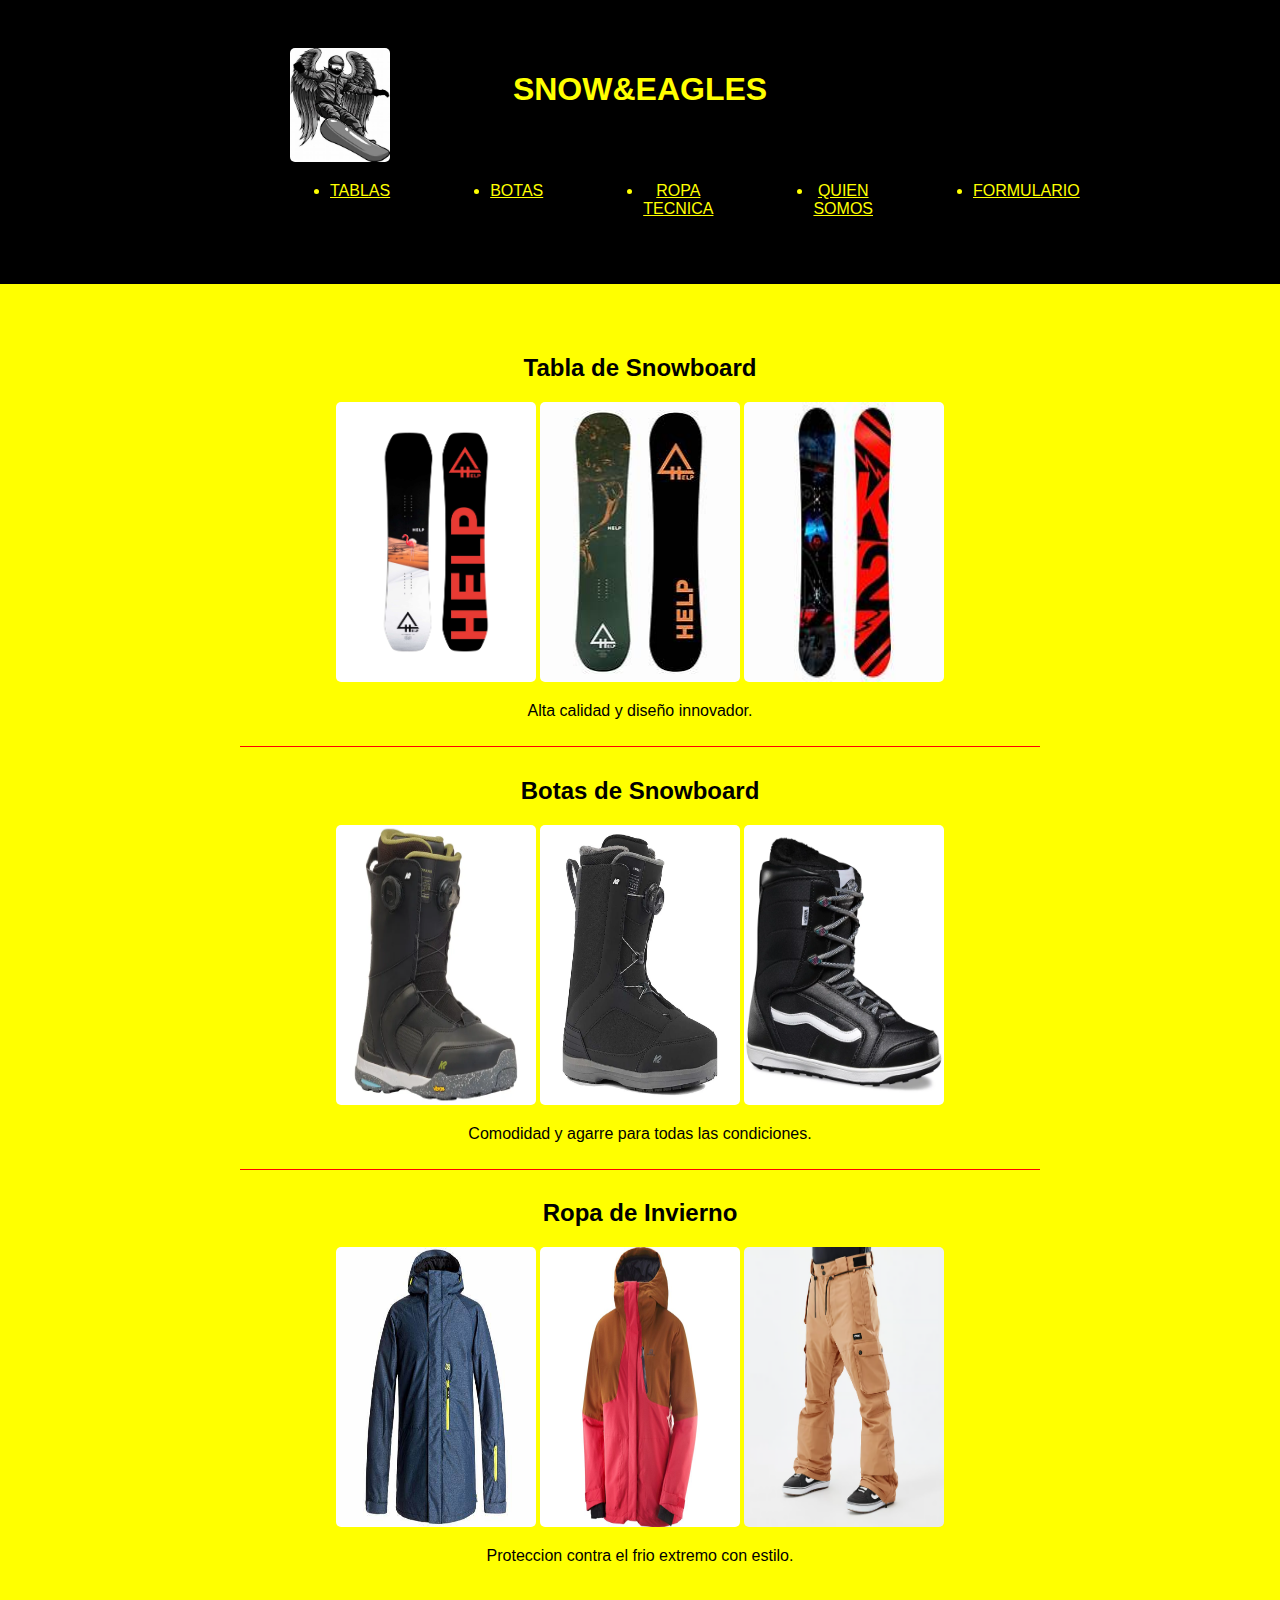
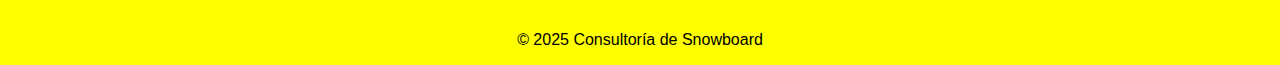
<file: index.html>
<!DOCTYPE html>
<html lang="es">
<head>
    <meta charset="UTF-8">
    <meta name="viewport" content="width=device-width, initial-scale=1.0">
    <title>Tienda de Snowboard</title>
    <link rel="stylesheet" href="css.snowboard.css">
    <link rel="stylesheet" href="css.snowboard.css">
</head>
<body>
    <header>
        <h1>SNOW&EAGLES</h1>
        <br>
        <nav id="menu">
            <img src="LOGO SNOW.jpg" alt="logo">
            <ul id="botonera">
                <li><a href="tablas.html">TABLAS</a></li>
                <li><a href="botas.html">BOTAS</a></li>
                <li><a href="ropa tecnica.html">ROPA TECNICA</a></li>
                <li><a href="quien somos.html">QUIEN SOMOS</a></li>
                <li><a href="formulario.html">FORMULARIO</a></li>
            </ul>
        </nav>
    </header>
    <div class="contenedor">
        <div class="producto">
            <h2>Tabla de Snowboard</h2>
            <img src="tabla 2.jpg" alt="help">
            <img src="tabla3.jpg" alt="help">
            <img src="tabla4.jpg" alt="K2">
            <p>Alta calidad y diseño innovador.</p>
        </div>
        <div class="producto">
            <h2>Botas de Snowboard</h2>
            <img src="BATA DE SNOW.webp" alt="K2">
            <img src="BOTAS SNOW 2.webp" alt="K2">
            <img src="BOTA SNOW 4.webp" alt="">
            <p>Comodidad y agarre para todas las condiciones.</p>
        </div>
        <div class="producto">
            <h2>Ropa de Invierno</h2>
            <img src="CHAQUETA3.jpg" alt="DC">
            <img src="CHAQUETA SNOW 2.jpg" alt="salomon">
            <img src="PANTALON SNOW.avif" alt="dope">
            <p>Proteccion contra el frio extremo con estilo.</p>
        </div>
    </div>
    <footer>
        <p>&copy; 2025 Consultoría de Snowboard</p>
    </footer>
</body>
</html>
</file>
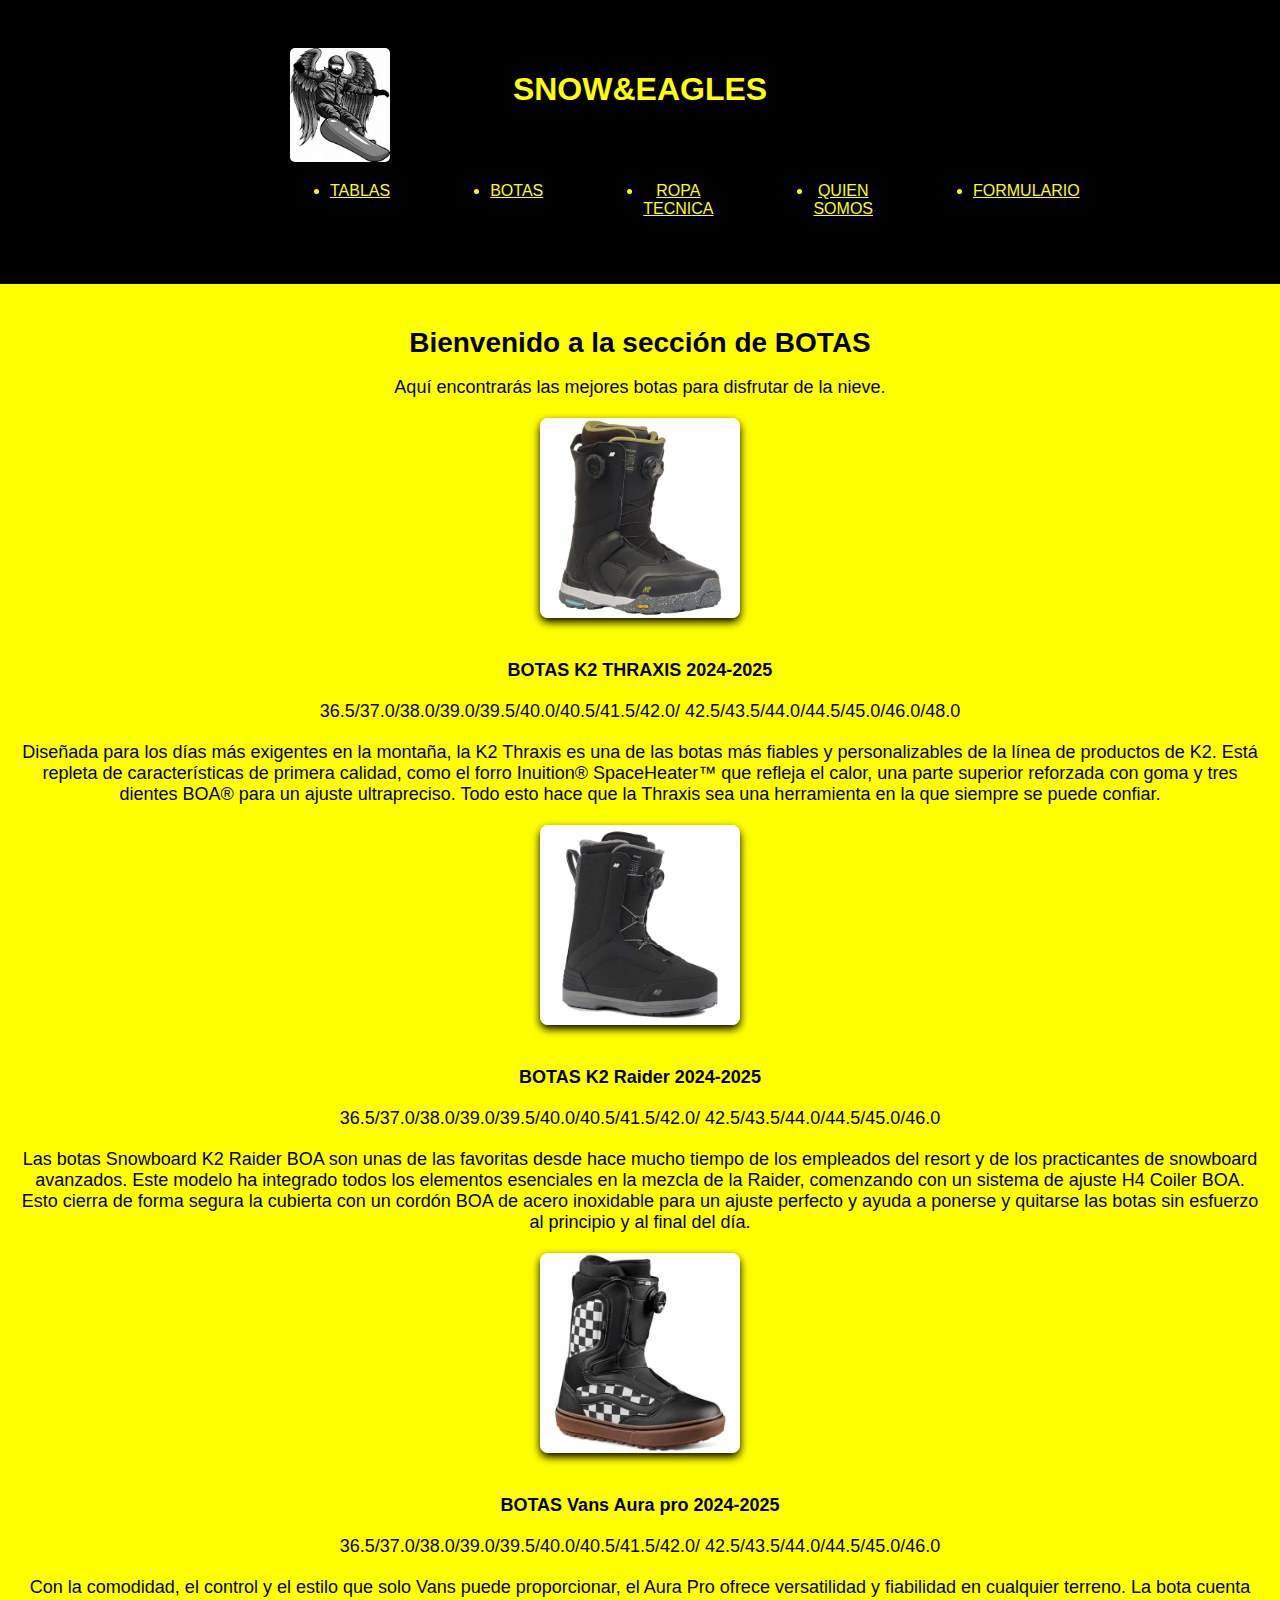
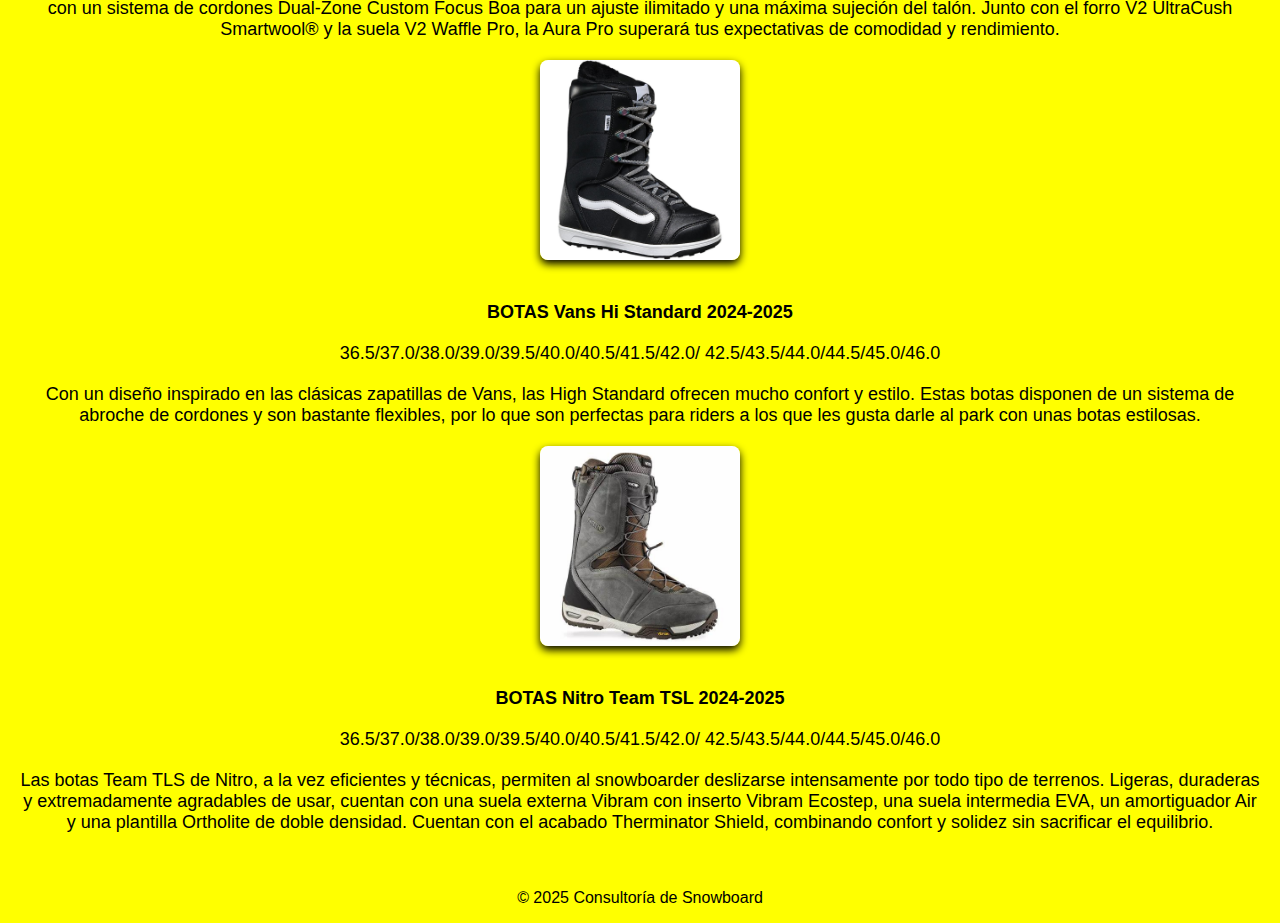
<file: botas.html>
<!DOCTYPE html>
<html lang="es">
<head>
    <meta charset="UTF-8">
    <meta name="viewport" content="width=device-width, initial-scale=1.0">
    <title>BOTAS - SNOW&EAGLES</title>
    <link rel="stylesheet" href="botas.css">
    <link rel="stylesheet" href="css.snowboard.css">
</head>
<body>
    <header>
      <h1>SNOW&EAGLES</h1>
      <br>
      <nav id="menu">
          <img src="LOGO SNOW.jpg" alt="logo">
          <ul id="botonera">
              <li><a href="tablas.html">TABLAS</a></li>
              <li><a href="botas.html">BOTAS</a></li>
              <li><a href="ropa tecnica.html">ROPA TECNICA</a></li>
              <li><a href="quien somos.html">QUIEN SOMOS</a></li>
              <li><a href="formulario.html">FORMULARIO</a></li>
          </ul>
      </nav>
    </header>
    <main>
        <h2>Bienvenido a la sección de BOTAS</h2>
        <p>Aquí encontrarás las mejores botas para disfrutar de la nieve.</p>
         <div class="img-contenedor"> 
            <img src="BATA DE SNOW.webp" alt="K2>
              <div class="descripcion">
                <p><strong>BOTAS K2 THRAXIS 2024-2025</strong></p>
                <p>36.5/37.0/38.0/39.0/39.5/40.0/40.5/41.5/42.0/
                   42.5/43.5/44.0/44.5/45.0/46.0/48.0</p>
                <p>Diseñada para los días más exigentes en la montaña, la K2 Thraxis es una de las botas más fiables y personalizables de la línea de productos de K2. Está repleta de características de primera calidad, como el forro Inuition® SpaceHeater™ que refleja el calor, una parte superior reforzada con goma y tres dientes BOA® para un ajuste ultrapreciso. Todo esto hace que la Thraxis sea una herramienta en la que siempre se puede confiar.</p>
              </div>
            <img src="BOTAS SNOW 2.webp" alt="K2">
              <div class="descripcion">
                <p><strong>BOTAS K2 Raider 2024-2025</strong></p>
                <p>36.5/37.0/38.0/39.0/39.5/40.0/40.5/41.5/42.0/
                    42.5/43.5/44.0/44.5/45.0/46.0</p>
                <p>Las botas Snowboard K2 Raider BOA son unas de las favoritas desde hace mucho tiempo de los empleados del resort y de los practicantes de snowboard avanzados. Este modelo ha integrado todos los elementos esenciales en la mezcla de la Raider, comenzando con un sistema de ajuste H4 Coiler BOA. Esto cierra de forma segura la cubierta con un cordón BOA de acero inoxidable para un ajuste perfecto y ayuda a ponerse y quitarse las botas sin esfuerzo al principio y al final del día.</p>
              </div>
              <img src="bota 8.jpg" alt="Vans">
              <div class="descripcion">
                <p><strong>BOTAS Vans Aura pro 2024-2025</strong></p>
                <p>36.5/37.0/38.0/39.0/39.5/40.0/40.5/41.5/42.0/
                    42.5/43.5/44.0/44.5/45.0/46.0</p>
                <p>Con la comodidad, el control y el estilo que solo Vans puede proporcionar, el Aura Pro ofrece versatilidad y fiabilidad en cualquier terreno. La bota cuenta con un sistema de cordones Dual-Zone Custom Focus Boa para un ajuste ilimitado y una máxima sujeción del talón. Junto con el forro V2 UltraCush Smartwool® y la suela V2 Waffle Pro, la Aura Pro superará tus expectativas de comodidad y rendimiento.</p>
              </div>
              <div>
                <img src="bota11.jpg" alt="Vans">
                <div class="descripcion">
                  <p><strong>BOTAS Vans Hi Standard 2024-2025</strong></p>
                  <p>36.5/37.0/38.0/39.0/39.5/40.0/40.5/41.5/42.0/
                    42.5/43.5/44.0/44.5/45.0/46.0</p>
                  <p>Con un diseño inspirado en las clásicas zapatillas de Vans, las High Standard ofrecen mucho confort y estilo. Estas botas disponen de un sistema de abroche de cordones y son bastante flexibles, por lo que son perfectas para riders a los que les gusta darle al park con unas botas estilosas.</p>
              </div>
              <img src="BOTAS SNOW 5.jpg" alt="Nitro Team">
              <div class="descripcion">
                <p><strong>BOTAS Nitro Team TSL 2024-2025 </strong></p>
                <p>36.5/37.0/38.0/39.0/39.5/40.0/40.5/41.5/42.0/
                    42.5/43.5/44.0/44.5/45.0/46.0</p>
                <p>Las botas Team TLS de Nitro, a la vez eficientes y técnicas, permiten al snowboarder deslizarse intensamente por todo tipo de terrenos. Ligeras, duraderas y extremadamente agradables de usar, cuentan con una suela externa Vibram con inserto Vibram Ecostep, una suela intermedia EVA, un amortiguador Air y una plantilla Ortholite de doble densidad. Cuentan con el acabado Therminator Shield, combinando confort y solidez sin sacrificar el equilibrio.</p>
              </div>
        </div>  
    </main>
    <footer>
      <p>&copy; 2025 Consultoría de Snowboard</p>
  </footer>
</body>
</html>
</file>
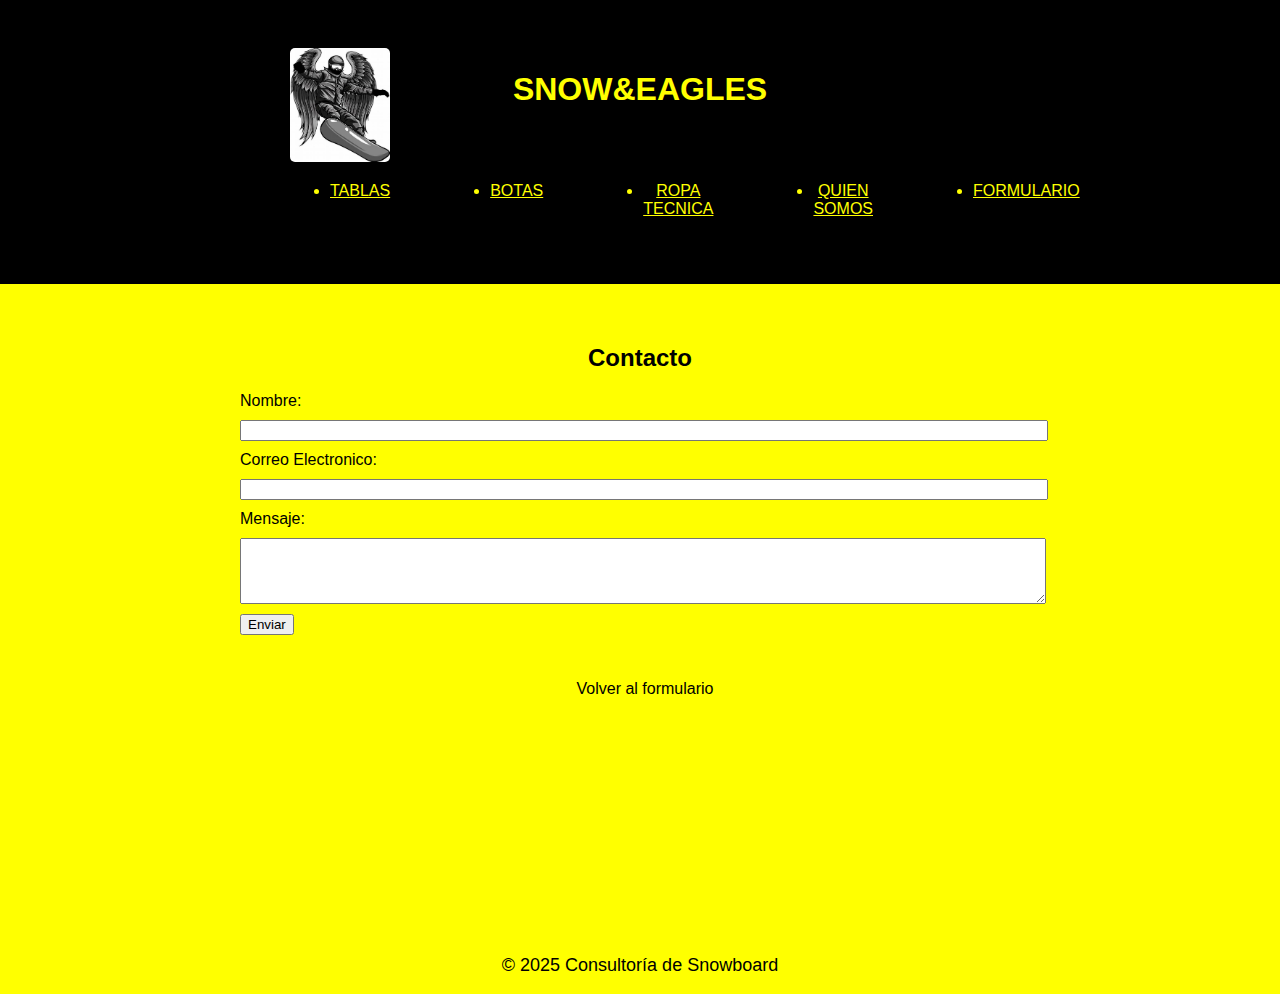
<file: formulario.html>
<!DOCTYPE html>
<html lang="es">
<head>
    <meta charset="UTF-8">
    <meta name="viewport" content="width=device-width, initial-scale=1.0">
    <title>Información Guardada</title>
    <link rel="stylesheet" href="formulario.css">
    <link rel="stylesheet" href="css.snowboard.css">

</head>
<body>
    <header>
        <h1>SNOW&EAGLES</h1>
        <br>
        <nav id="menu">
            <img src="LOGO SNOW.jpg" alt="logo">
            <ul id="botonera">
                <li><a href="tablas.html">TABLAS</a></li>
                <li><a href="botas.html">BOTAS</a></li>
                <li><a href="ropa tecnica.html">ROPA TECNICA</a></li>
                <li><a href="quien somos.html">QUIEN SOMOS</a></li>
                <li><a href="formulario.html">FORMULARIO</a></li>
            </ul>
        </nav>
    </header>
    <div class="contenedor">
            
        <div class="contact-form">
            <h2>Contacto</h2>
            <form id="formularioContacto">
                <label for="name">Nombre:</label>
                <input type="text" id="name" name="name" required>
                
                <label for="email">Correo Electronico:</label>
                <input type="email" id="email" name="email" required>
                
                <label for="message">Mensaje:</label>
                <textarea id="message" name="message" rows="4" required></textarea>
                
                <button type="submit">Enviar</button>
            </form>
        </div>
    </div>
    <div>
        <a href="Guardar.html" class="button">Volver al formulario</a>
    </div>
    
    <!-- Código JavaScript para guardar datos en Local Storage -->
    <script>
        // Escuchar el evento de envío del formulario
        document.getElementById('formularioContacto').addEventListener('submit', function(event) {
            event.preventDefault(); // Evita que la página se recargue al enviar el formulario

            // Obtener los valores del formulario
            let nombre = document.getElementById('name').value;
            let email = document.getElementById('email').value;
            let mensaje = document.getElementById('message').value;

            // Crear un objeto con los datos del formulario
            let datosFormulario = {
                nombre: nombre,
                email: email,
                mensaje: mensaje
            };

            // Guardar los datos en Local Storage
            localStorage.setItem('formularioContacto', JSON.stringify(datosFormulario));

            // Mostrar un mensaje de confirmación al usuario
            alert('¡Datos guardados correctamente!');

            // Limpiar los campos del formulario
            document.getElementById('formularioContacto').reset();
        });
    </script>

    <br>
    <br><br><br>
    <br><br><br>
    <br><br><br><br><br><br>
    <footer></footer>
        <p>&copy; 2025 Consultoría de Snowboard</p>
    </footer>
</body>
</html>
</file>
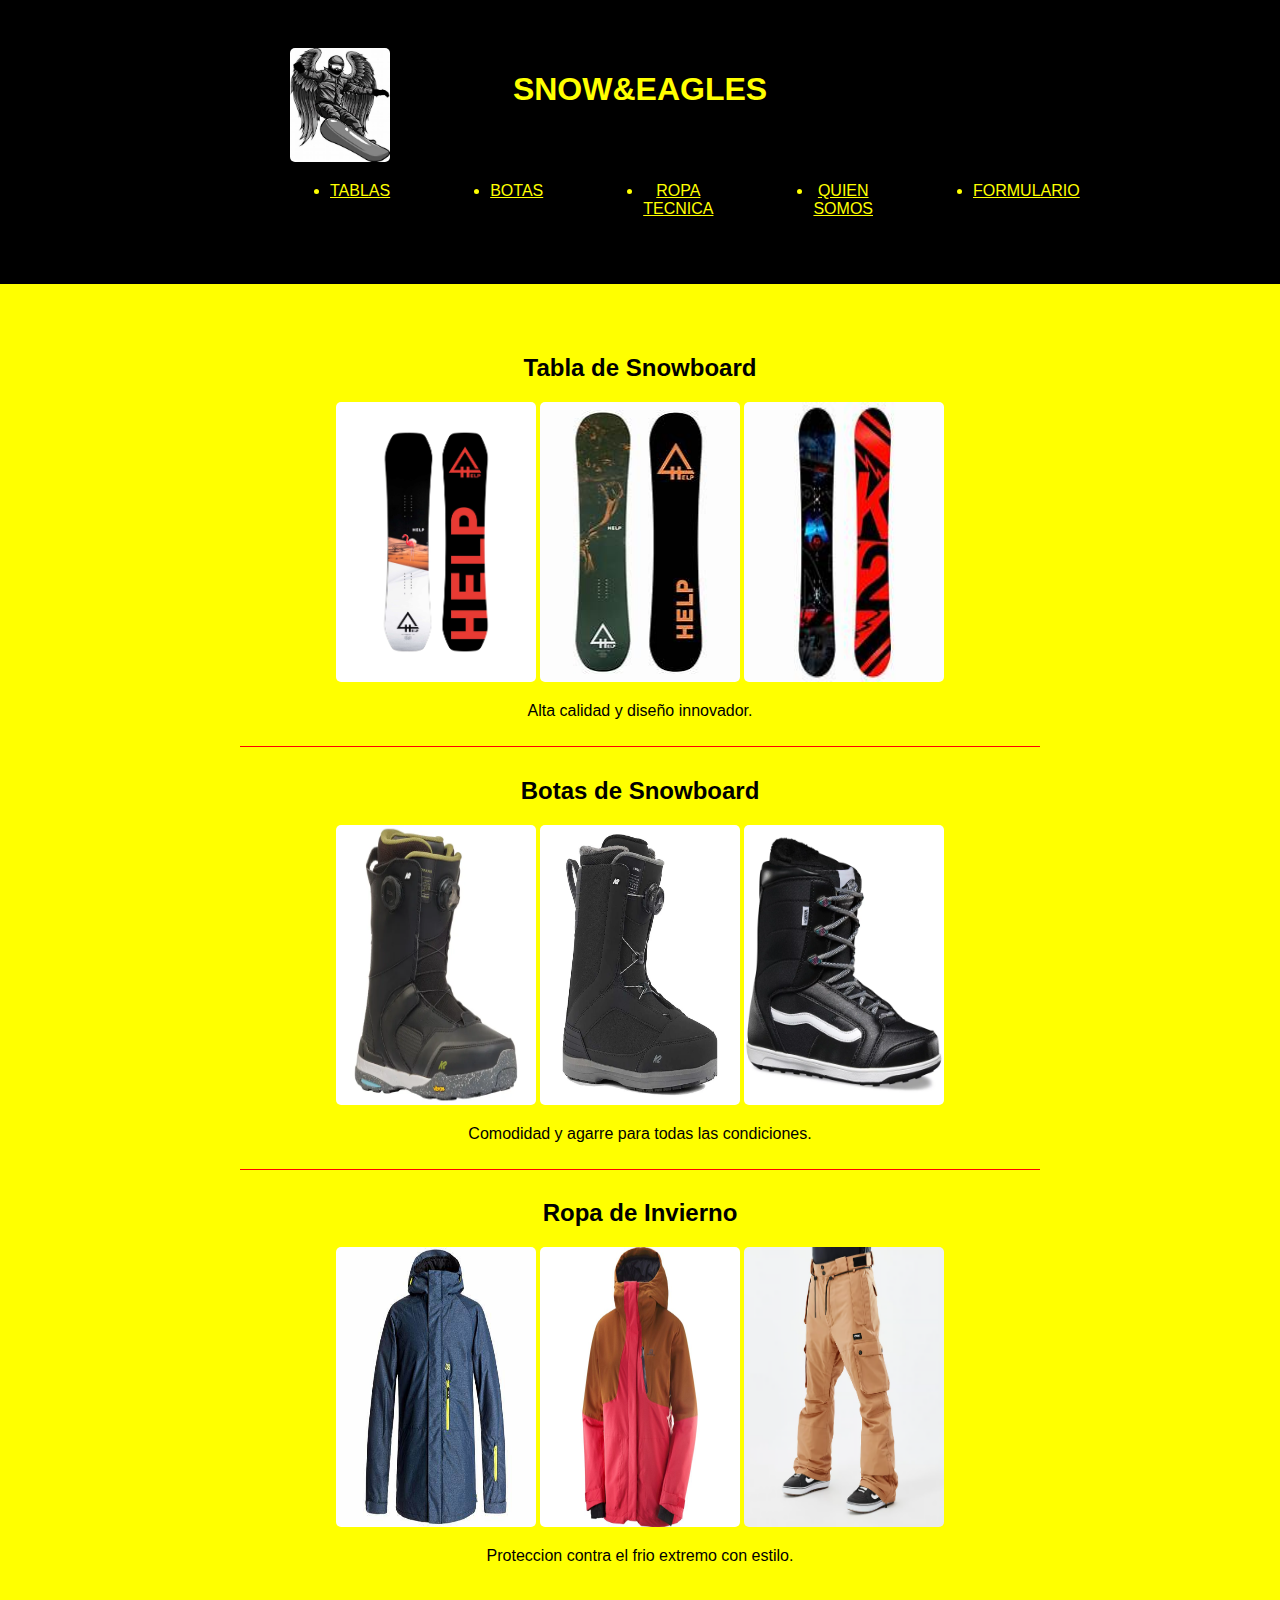
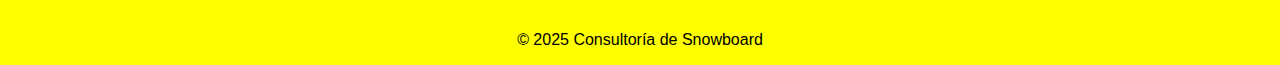
<file: Pagina web de snowboard.html>
<!DOCTYPE html>
<html lang="es">
<head>
    <meta charset="UTF-8">
    <meta name="viewport" content="width=device-width, initial-scale=1.0">
    <title>Tienda de Snowboard</title>
    <link rel="stylesheet" href="css.snowboard.css">
    <link rel="stylesheet" href="css.snowboard.css">
</head>
<body>
    <header>
        <h1>SNOW&EAGLES</h1>
        <br>
        <nav id="menu">
            <img src="LOGO SNOW.jpg" alt="logo">
            <ul id="botonera">
                <li><a href="tablas.html">TABLAS</a></li>
                <li><a href="botas.html">BOTAS</a></li>
                <li><a href="ropa tecnica.html">ROPA TECNICA</a></li>
                <li><a href="quien somos.html">QUIEN SOMOS</a></li>
                <li><a href="formulario.html">FORMULARIO</a></li>
            </ul>
        </nav>
    </header>
    <div class="contenedor">
        <div class="producto">
            <h2>Tabla de Snowboard</h2>
            <img src="tabla 2.jpg" alt="help">
            <img src="tabla3.jpg" alt="help">
            <img src="tabla4.jpg" alt="K2">
            <p>Alta calidad y diseño innovador.</p>
        </div>
        <div class="producto">
            <h2>Botas de Snowboard</h2>
            <img src="BATA DE SNOW.webp" alt="K2">
            <img src="BOTAS SNOW 2.webp" alt="K2">
            <img src="BOTA SNOW 4.webp" alt="">
            <p>Comodidad y agarre para todas las condiciones.</p>
        </div>
        <div class="producto">
            <h2>Ropa de Invierno</h2>
            <img src="CHAQUETA3.jpg" alt="DC">
            <img src="CHAQUETA SNOW 2.jpg" alt="salomon">
            <img src="PANTALON SNOW.avif" alt="dope">
            <p>Proteccion contra el frio extremo con estilo.</p>
        </div>
    </div>
    <footer>
        <p>&copy; 2025 Consultoría de Snowboard</p>
    </footer>
</body>
</html>
</file>
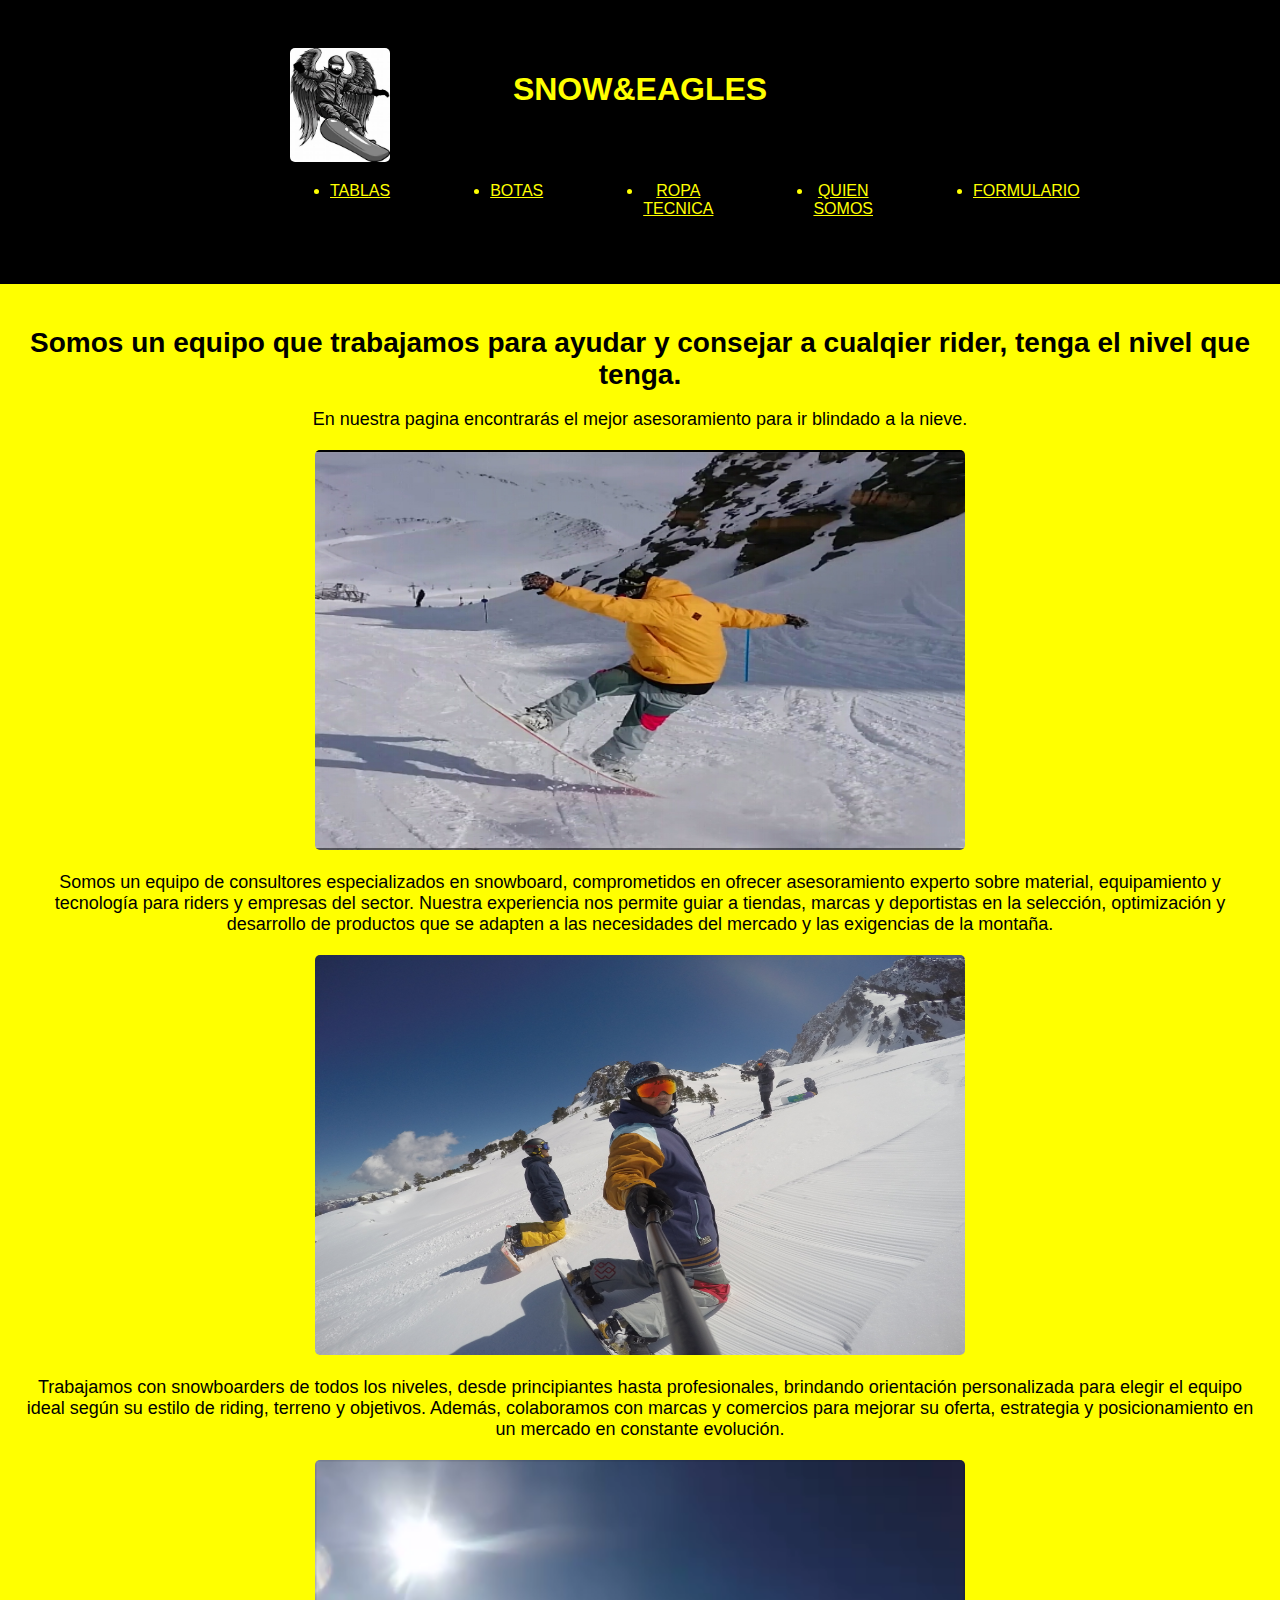
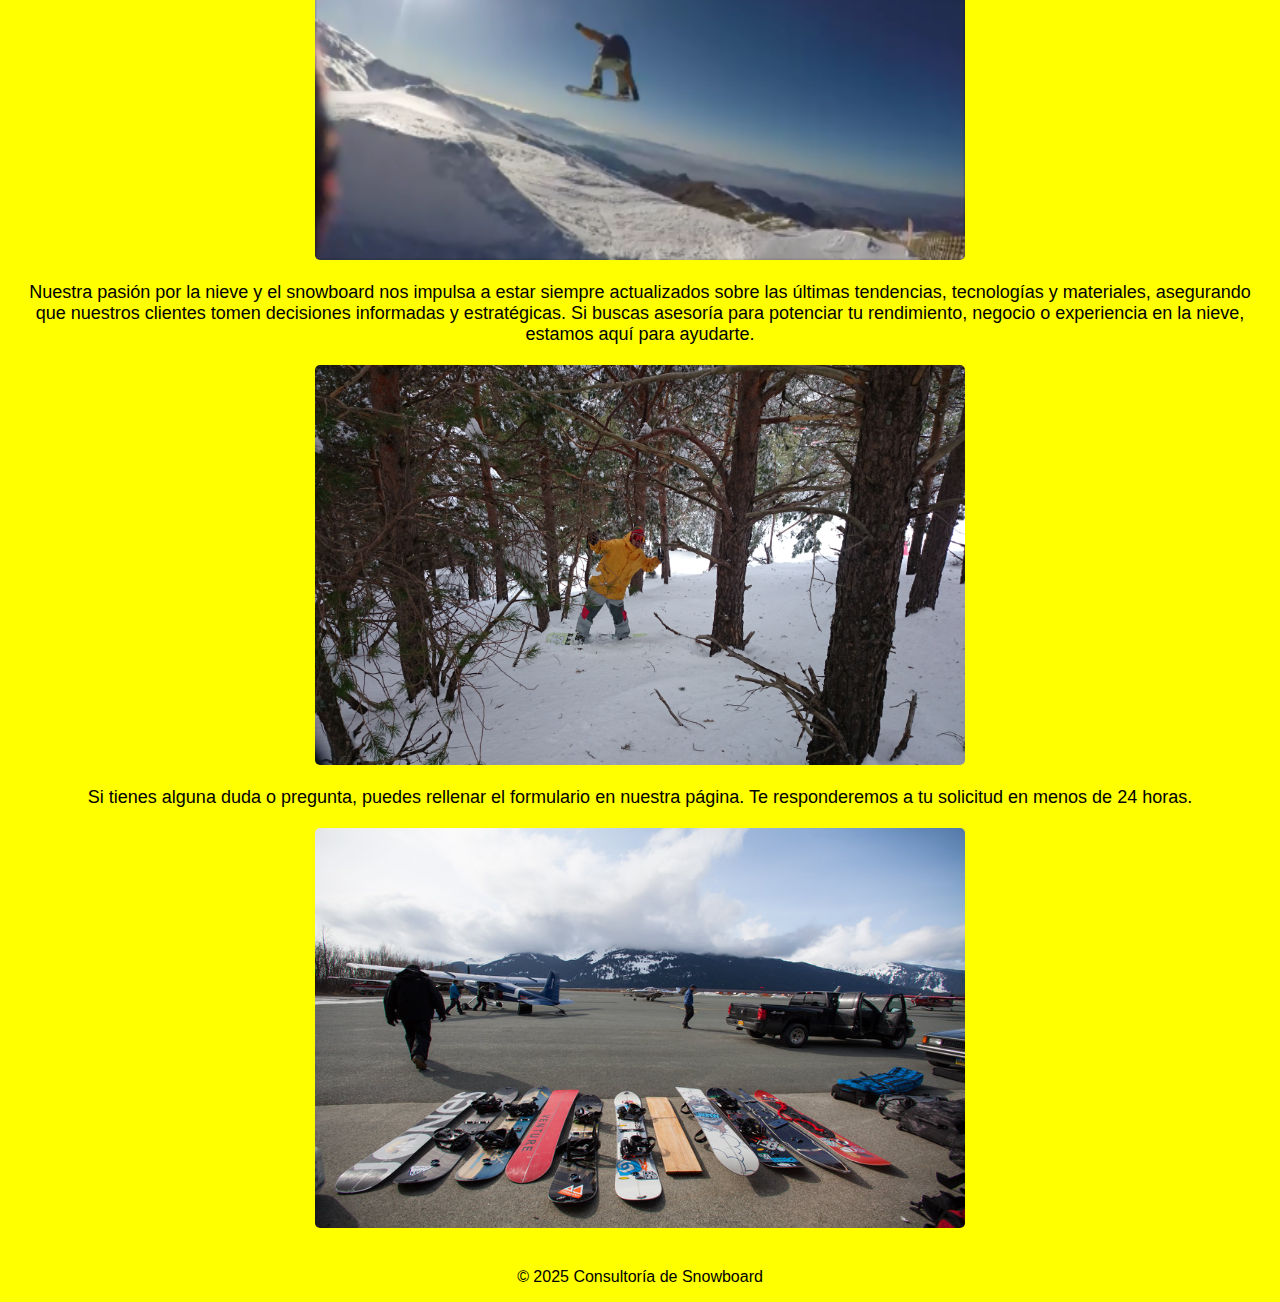
<file: quien somos.html>
<!DOCTYPE html>
<html lang="es">
<head>
    <meta charset="UTF-8">
    <meta name="viewport" content="width=device-width, initial-scale=1.0">
    <title>QUIEN SOMOS - SNOW&EAGLES</title>
    <link rel="stylesheet" href="quien somos.css">
    <link rel="stylesheet" href="css.snowboard.css">
    
</head>
<body>
    <header>
      <h1>SNOW&EAGLES</h1>
      <br>
      <nav id="menu">
          <img src="LOGO SNOW.jpg" alt="logo">
          <ul id="botonera">
              <li><a href="tablas.html">TABLAS</a></li>
              <li><a href="botas.html">BOTAS</a></li>
              <li><a href="ropa tecnica.html">ROPA TECNICA</a></li>
              <li><a href="quien somos.html">QUIEN SOMOS</a></li>
              <li><a href="formulario.html">FORMULARIO</a></li>
          </ul>
      </nav>
    </header>
    <main>
        <h2>Somos un equipo que trabajamos para ayudar y consejar a cualqier rider, tenga el nivel que tenga.</h2>
        <p>En nuestra pagina encontrarás el mejor asesoramiento para ir blindado a la nieve.</p>
         <div class="img-contenedor"> 
            <div class="team">
            <img src="team 1.jpg" alt="foto1">
                <p>Somos un equipo de consultores especializados en snowboard, comprometidos en ofrecer asesoramiento experto sobre material, equipamiento y tecnología para riders y empresas del sector. Nuestra experiencia nos permite guiar a tiendas, marcas y deportistas en la selección, optimización y desarrollo de productos que se adapten a las necesidades del mercado y las exigencias de la montaña.</p>
              </div>
            <img src="team 2.JPG" alt="foto2">
                <p>Trabajamos con snowboarders de todos los niveles, desde principiantes hasta profesionales, brindando orientación personalizada para elegir el equipo ideal según su estilo de riding, terreno y objetivos. Además, colaboramos con marcas y comercios para mejorar su oferta, estrategia y posicionamiento en un mercado en constante evolución.</p>
              </div>
              <img src="team 4.png" alt="foto3">
                <p>Nuestra pasión por la nieve y el snowboard nos impulsa a estar siempre actualizados sobre las últimas tendencias, tecnologías y materiales, asegurando que nuestros clientes tomen decisiones informadas y estratégicas. Si buscas asesoría para potenciar tu rendimiento, negocio o experiencia en la nieve, estamos aquí para ayudarte.</p>
              </div>
              <div>
                <img src="team7.JPG" alt="foto4">
                  <p>Si tienes alguna duda o pregunta, puedes rellenar el formulario en nuestra página. Te responderemos a tu solicitud en menos de 24 horas.</p>
              </div>
              <img src="team 3.jpg" alt="foto5">
              </div>
        </div>  
    </main>
    <footer><p>&copy; 2025 Consultoría de Snowboard</p></footer>
</body>
</html>
</file>
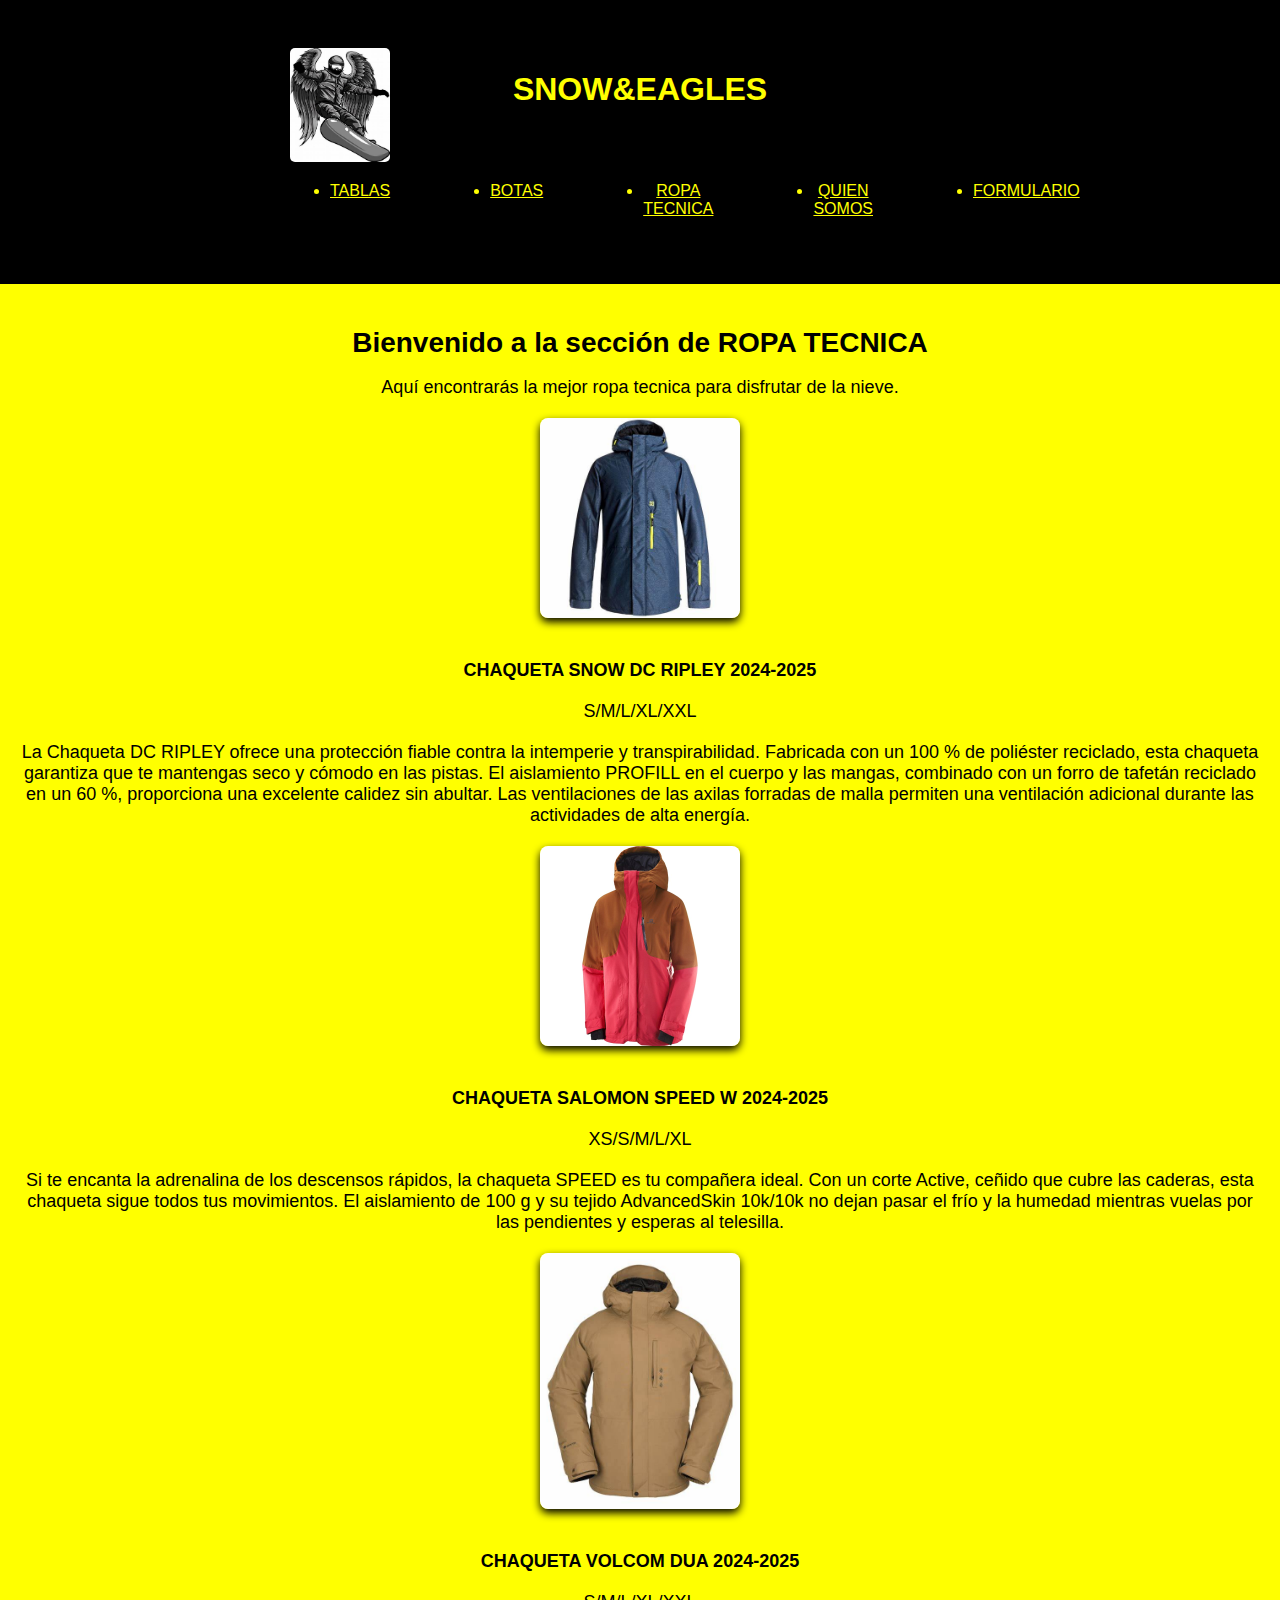
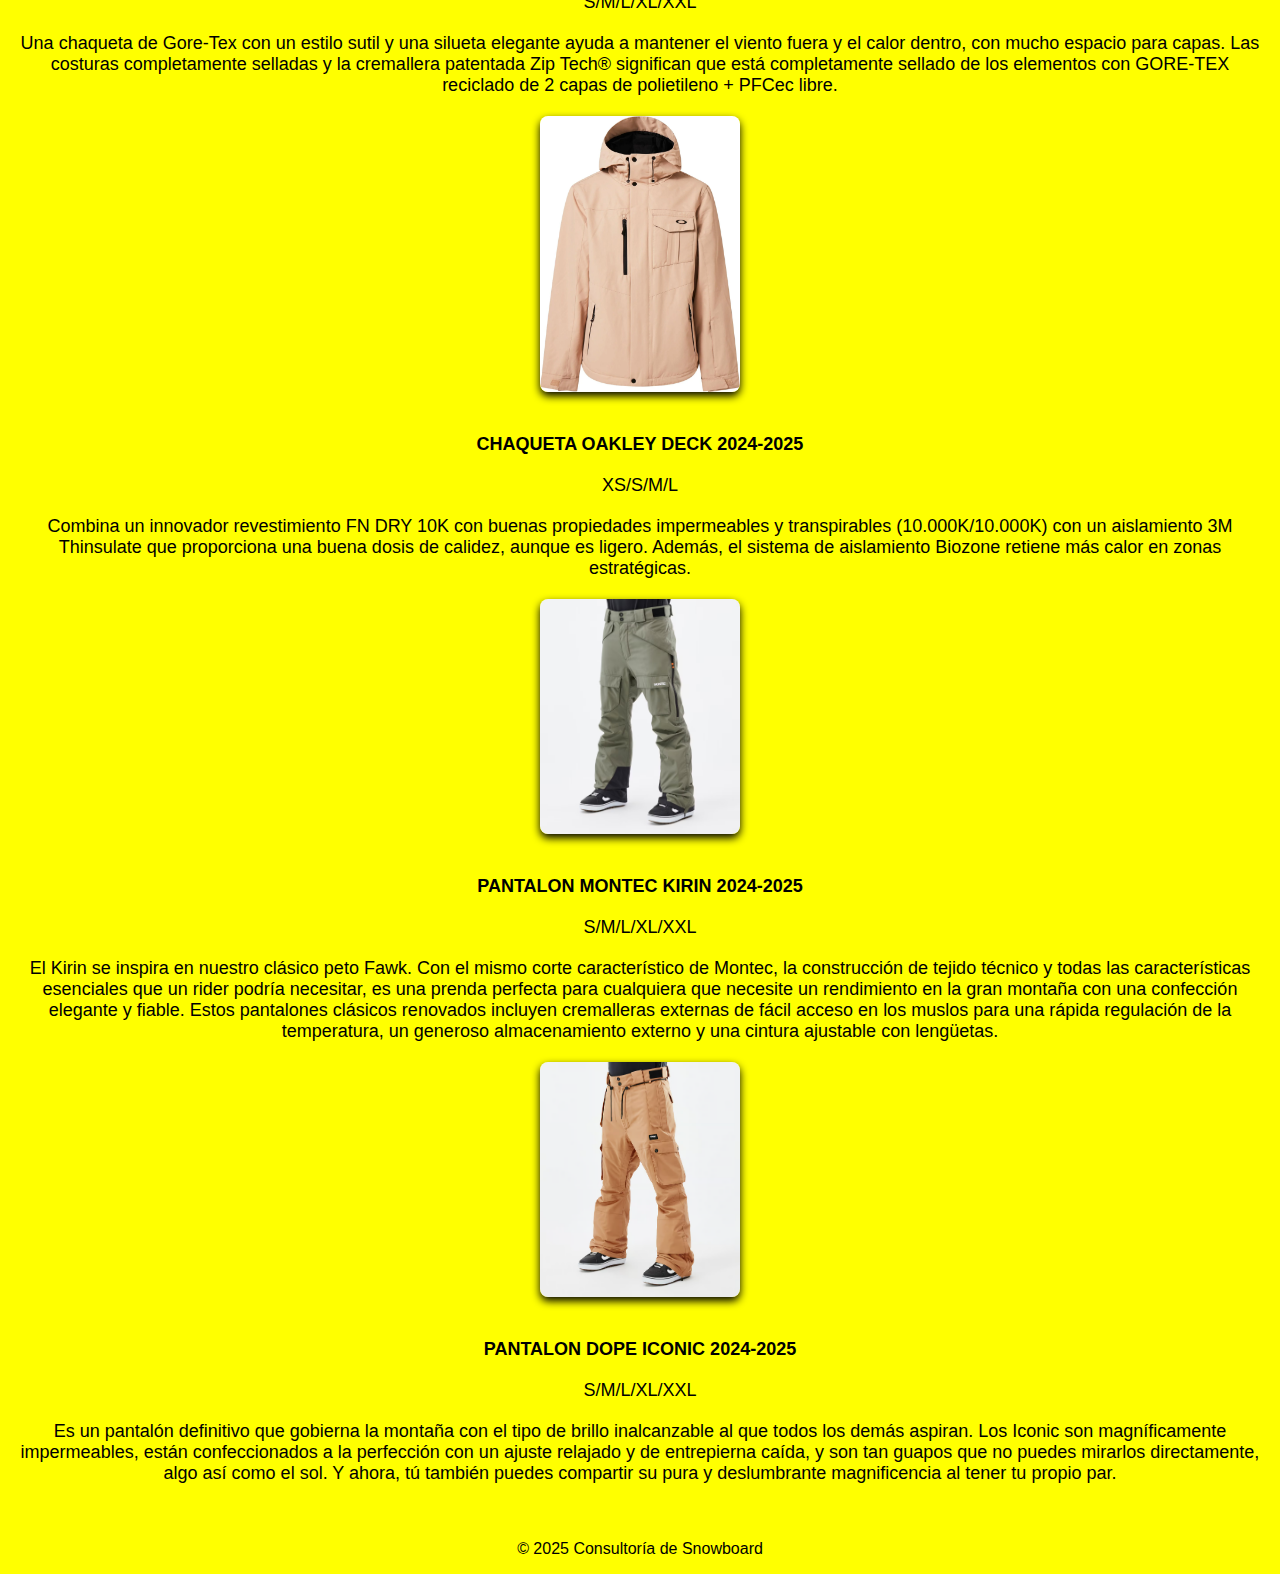
<file: ropa tecnica.html>
<!DOCTYPE html>
<html lang="es">
<head>
    <meta charset="UTF-8">
    <meta name="viewport" content="width=device-width, initial-scale=1.0">
    <title>ROPA TECNICA - SNOW&EAGLES</title>
    <link rel="stylesheet" href="ropa tecnica.css">
    <link rel="stylesheet" href="css.snowboard.css">
</head>
<body>
    <header>
      <h1>SNOW&EAGLES</h1>
      <br>
      <nav id="menu">
          <img src="LOGO SNOW.jpg" alt="logo">
          <ul id="botonera">
              <li><a href="tablas.html">TABLAS</a></li>
              <li><a href="botas.html">BOTAS</a></li>
              <li><a href="ropa tecnica.html">ROPA TECNICA</a></li>
              <li><a href="quien somos.html">QUIEN SOMOS</a></li>
              <li><a href="formulario.html">FORMULARIO</a></li>
          </ul>
      </nav>
    </header>
    <main>
        <h2>Bienvenido a la sección de ROPA TECNICA</h2>
        <p>Aquí encontrarás la mejor ropa tecnica para disfrutar de la nieve.</p>
         <div class="img-contenedor"> 
            <img src="CHAQUETA3.jpg" alt="DC">
              <div class="descripcion">
                <p><strong>CHAQUETA SNOW DC RIPLEY 2024-2025</strong></p>
                <p>S/M/L/XL/XXL</p>
                <p>La Chaqueta DC RIPLEY ofrece una protección fiable contra la intemperie y transpirabilidad. Fabricada con un 100 % de poliéster reciclado, esta chaqueta garantiza que te mantengas seco y cómodo en las pistas. El aislamiento PROFILL en el cuerpo y las mangas, combinado con un forro de tafetán reciclado en un 60 %, proporciona una excelente calidez sin abultar. Las ventilaciones de las axilas forradas de malla permiten una ventilación adicional durante las actividades de alta energía.</p>
              </div>
            <img src="CHAQUETA SNOW 2.jpg" alt="SALOMON">
              <div class="descripcion">
                <p><strong>CHAQUETA SALOMON SPEED W 2024-2025</strong></p>
                <p>XS/S/M/L/XL</p>
                <p>Si te encanta la adrenalina de los descensos rápidos, la chaqueta SPEED es tu compañera ideal. Con un corte Active, ceñido que cubre las caderas, esta chaqueta sigue todos tus movimientos. El aislamiento de 100 g y su tejido AdvancedSkin 10k/10k no dejan pasar el frío y la humedad mientras vuelas por las pendientes y esperas al telesilla.</p>
              </div>
              <img src="CHAQUETA 4.jpg" alt="VOLCOM">
              <div class="descripcion">
                <p><strong>CHAQUETA VOLCOM DUA 2024-2025</strong></p>
                <p>S/M/L/XL/XXL</p>
                <p>Una chaqueta de Gore-Tex con un estilo sutil y una silueta elegante ayuda a mantener el viento fuera y el calor dentro, con mucho espacio para capas.
                    Las costuras completamente selladas y la cremallera patentada Zip Tech® significan que está completamente sellado de los elementos con GORE-TEX reciclado de 2 capas de polietileno + PFCec libre.</p>
              </div>
              <div>
                <img src="CHAQUETA 6.webp" alt="OAKLEY">
                <div class="descripcion">
                  <p><strong>CHAQUETA OAKLEY DECK 2024-2025</strong></p>
                  <p>XS/S/M/L</p>
                  <p>Combina un innovador revestimiento FN DRY 10K con buenas propiedades impermeables y transpirables (10.000K/10.000K) con un aislamiento 3M Thinsulate que proporciona una buena dosis de calidez, aunque es ligero. Además, el sistema de aislamiento Biozone retiene más calor en zonas estratégicas.</p>
              </div>
              <img src="PANTALON SNOW 2.avif" alt="MONTEC">
              <div class="descripcion">
                <p><strong>PANTALON MONTEC KIRIN 2024-2025 </strong></p>
                <p>S/M/L/XL/XXL</p>
                <p>El Kirin se inspira en nuestro clásico peto Fawk. Con el mismo corte característico de Montec, la construcción de tejido técnico y todas las características esenciales que un rider podría necesitar, es una prenda perfecta para cualquiera que necesite un rendimiento en la gran montaña con una confección elegante y fiable. Estos pantalones clásicos renovados incluyen cremalleras externas de fácil acceso en los muslos para una rápida regulación de la temperatura, un generoso almacenamiento externo y una cintura ajustable con lengüetas.</p>
              </div>
              <img src="PANTALON SNOW.avif" alt="DOPE">
              <div class="descripcion">
                <p><strong>PANTALON DOPE ICONIC 2024-2025 </strong></p>
                <p>S/M/L/XL/XXL</p>
                <p>Es un pantalón definitivo que gobierna la montaña con el tipo de brillo inalcanzable al que todos los demás aspiran. Los Iconic son magníficamente impermeables, están confeccionados a la perfección con un ajuste relajado y de entrepierna caída, y son tan guapos que no puedes mirarlos directamente, algo así como el sol. Y ahora, tú también puedes compartir su pura y deslumbrante magnificencia al tener tu propio par.</p>
              </div>
        </div>  
    </main>
    <footer><p>&copy; 2025 Consultoría de Snowboard</p></footer>
</body>
</html>
</file>
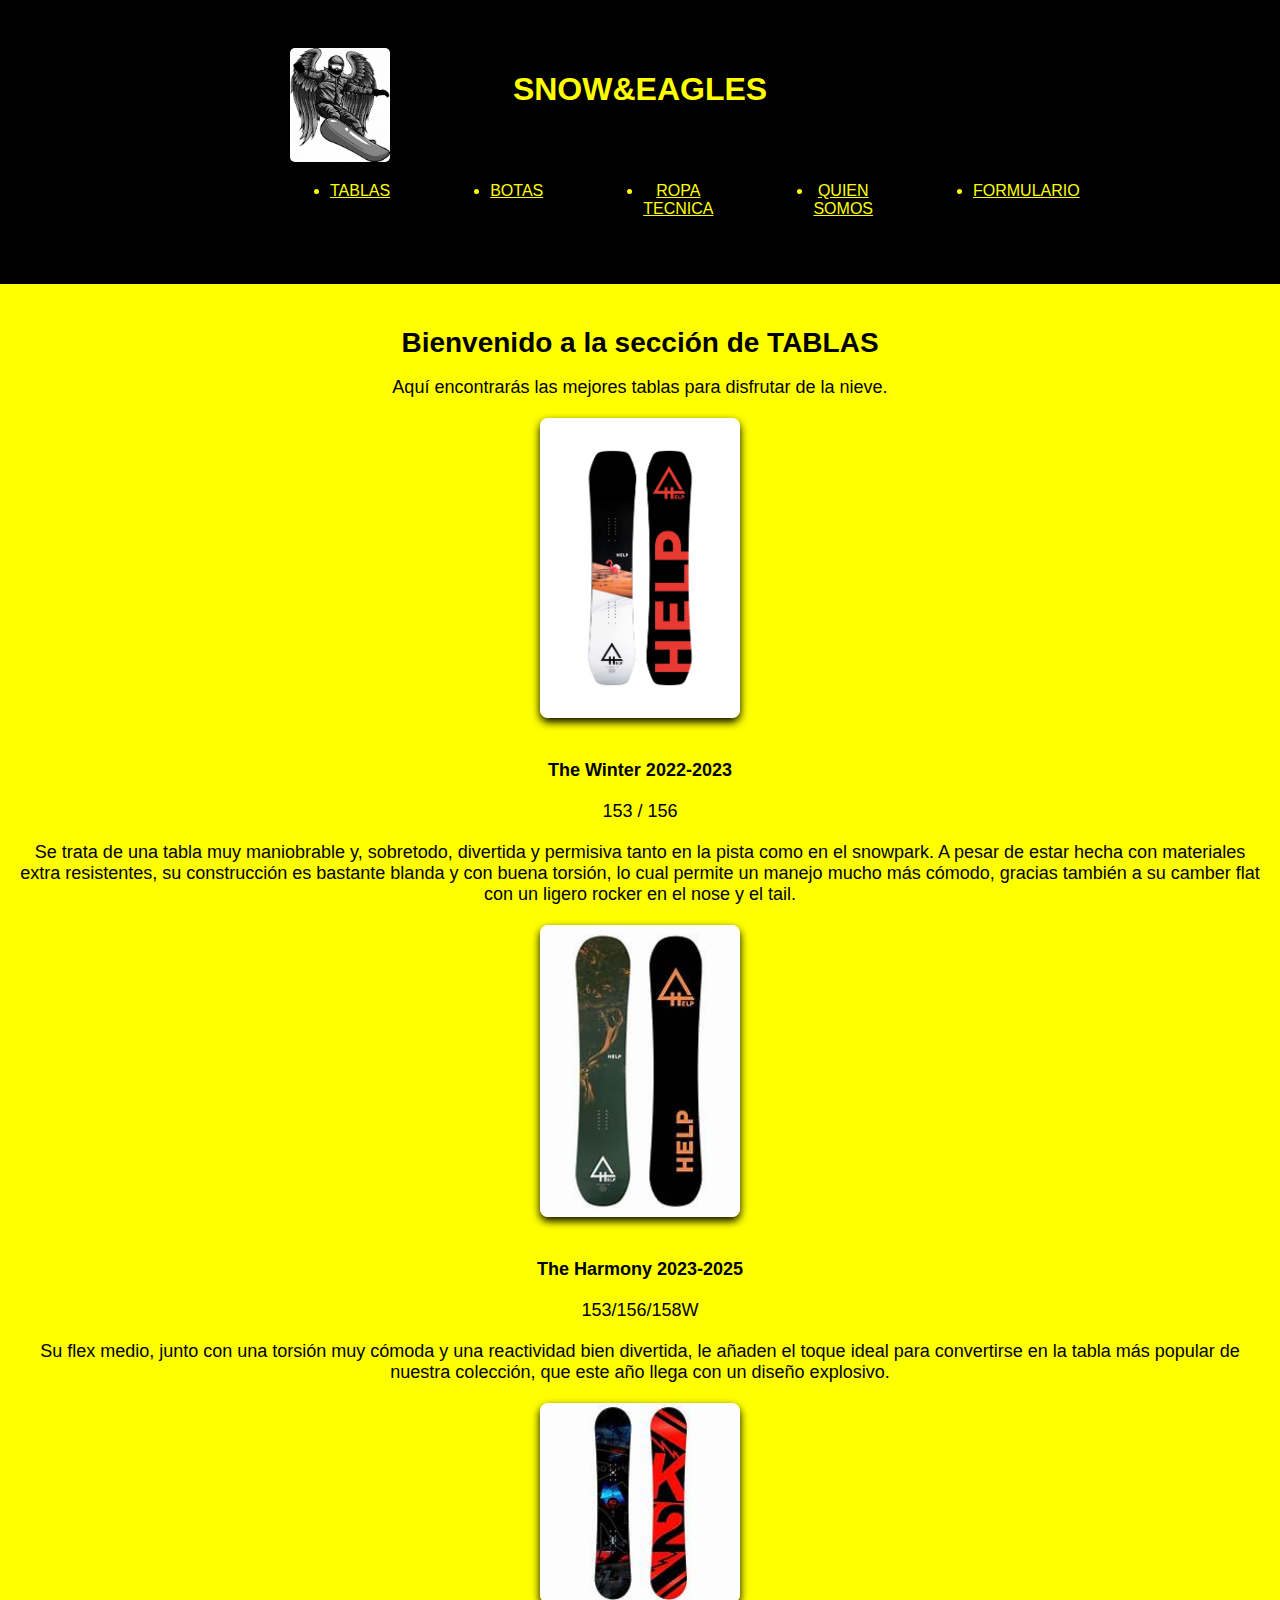
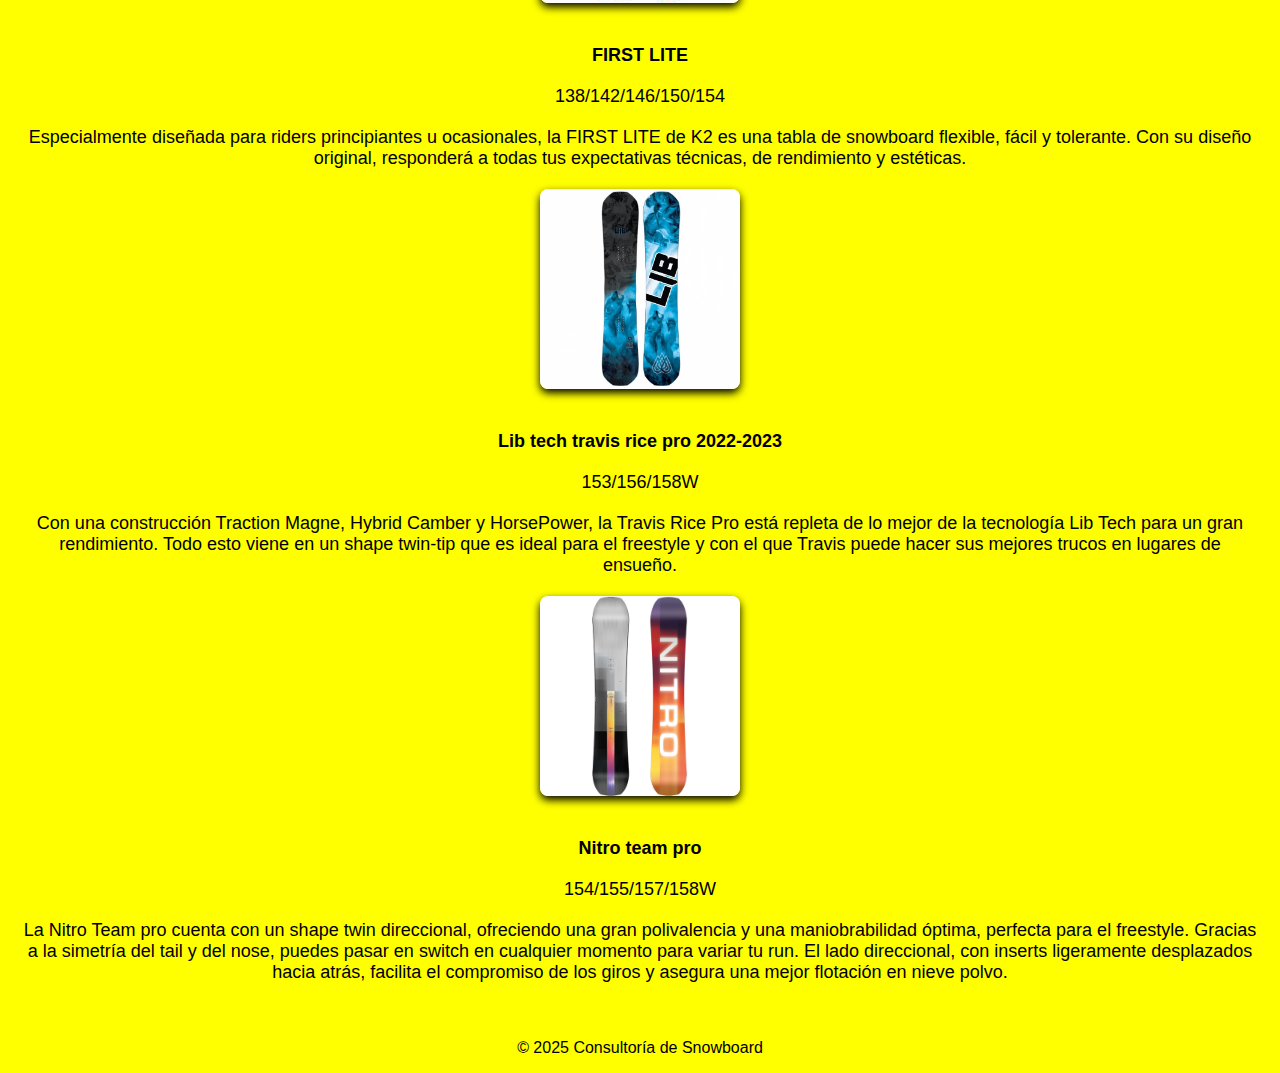
<file: tablas.html>
<!DOCTYPE html>
<html lang="es">
<head>
    <meta charset="UTF-8">
    <meta name="viewport" content="width=device-width, initial-scale=1.0">
    <title>TABLAS - SNOW&EAGLES</title>
    <link rel="stylesheet" href="tablas.css">
    <link rel="stylesheet" href="css.snowboard.css">
</head>
<body>
    <header>
      <h1>SNOW&EAGLES</h1>
      <br>
      <nav id="menu">
          <img src="LOGO SNOW.jpg" alt="logo">
          <ul id="botonera">
              <li><a href="tablas.html">TABLAS</a></li>
              <li><a href="botas.html">BOTAS</a></li>
              <li><a href="ropa tecnica.html">ROPA TECNICA</a></li>
              <li><a href="quien somos.html">QUIEN SOMOS</a></li>
              <li><a href="formulario.html">FORMULARIO</a></li>
          </ul>
      </nav>
    </header>
    <main>
        <h2>Bienvenido a la sección de TABLAS</h2>
        <p>Aquí encontrarás las mejores tablas para disfrutar de la nieve.</p>
         <div class="img-contenedor"> 
            <img src="tabla 2.jpg" alt="help">
              <div class="descripcion">
                <p><strong>The Winter 2022-2023</strong></p>
                <p>153 / 156</p>
                <p>Se trata de una tabla muy maniobrable y, sobretodo, divertida y permisiva tanto en la pista como en el snowpark.
                    A pesar de estar hecha con materiales extra resistentes, su construcción es bastante blanda y con buena torsión, lo cual permite un manejo mucho más cómodo, gracias también a su camber flat con un ligero rocker en el nose y el tail.</p>
              </div>
            <img src="tabla3.jpg" alt="help">
              <div class="descripcion">
                <p><strong>The Harmony 2023-2025</strong></p>
                <p>153/156/158W</p>
                <p>Su flex medio, junto con una torsión muy cómoda y una reactividad bien divertida, le añaden el toque ideal para convertirse en la tabla más popular de nuestra colección, que este año llega con un diseño explosivo.</p>
              </div>
              <img src="tabla4.jpg" alt="k2">
              <div class="descripcion">
                <p><strong>FIRST LITE</strong></p>
                <p>138/142/146/150/154</p>
                <p>Especialmente diseñada para riders principiantes u ocasionales, la FIRST LITE de K2 es una tabla de snowboard flexible, fácil y tolerante. Con su diseño original, responderá a todas tus expectativas técnicas, de rendimiento y estéticas.</p>
              </div>
              <div>
                <img src="tabla5.jpg" alt="lib tech">
                <div class="descripcion">
                  <p><strong>Lib tech travis rice pro 2022-2023</strong></p>
                  <p>153/156/158W</p>
                  <p>Con una construcción Traction Magne, Hybrid Camber y HorsePower, la Travis Rice Pro está repleta de lo mejor de la tecnología Lib Tech para un gran rendimiento. Todo esto viene en un shape twin-tip que es ideal para el freestyle y con el que Travis puede hacer sus mejores trucos en lugares de ensueño.</p>
              </div>
              <img src="tabla7.jpg" alt="nitro">
              <div class="descripcion">
                <p><strong>Nitro team pro</strong></p>
                <p>154/155/157/158W</p>
                <p>La Nitro Team pro cuenta con un shape twin direccional, ofreciendo una gran polivalencia y una maniobrabilidad óptima, perfecta para el freestyle. Gracias a la simetría del tail y del nose, puedes pasar en switch en cualquier momento para variar tu run. El lado direccional, con inserts ligeramente desplazados hacia atrás, facilita el compromiso de los giros y asegura una mejor flotación en nieve polvo.</p>
              </div>
        </div>  
    </main>
    <footer>
      <p>&copy; 2025 Consultoría de Snowboard</p>
  </footer>
</body>
</html>
</file>
<file: css.snowboard.css>
body {
    font-family:'WriteLine', sans-serif;
    background-color: yellow;
    margin: 0px;
    padding: 0;
    text-align: center;
}





header {
    background: black;
    color: yellow;
    padding: 50px;
}

#menu img
{
    
    width: 100px; 
    height: auto; 
    border-radius: 5px;
    margin-right: 750px;
    margin-top: -100px;
}


.contenedor {
    
        max-width: 800px;
        margin: 20px auto;
        background: yellow;
        padding: 20px;
        text-align: center;
    
}

.producto img {
    position: static;
    width: 200px; 
    height: 280px; 
    border-radius: 5px;
    right: 120px;  
    
}



.producto {
    border-bottom: 1px solid red;
    padding: 10px;
    
}

.producto:last-child {
    border-bottom: none;
}

.contact-form {
    margin-top: 20px;
    text-align: left;
}

.contact-form label, 
.contact-form input, 
.contact-form textarea {
    display: block;
    width: 100%;
    margin-bottom: 10px;
}

.footer {
    background: black;
    color:red;
    padding: 10px;
    margin-top: 20px;
}

#botonera 
{
    display: flex;
    flex-direction: row;
    gap: 100px;
}

#botonera a 
{
    color: yellow;
}

#menu
{
    position: relative;
    margin: auto;
    width: 700px;   
}
</file>
<file: botas.css>
body {
    font-family: Arial, sans-serif;
    background-color: yellow;
    margin: 0;
    padding: 0;
    text-align: center;
}

header {
    background: black;
    color: yellow;
    padding: 20px;
}

#menu img
{
    width: 100px; 
    height: auto; 
    border-radius: 5px;
    margin-right: 550px;
    margin-top: -100px;
    
}

main {
    padding: 20px; 
    background-color: yellow; 
    text-align: center; 
}


main h2 {
    font-size: 28px; 
    color: black; 
    margin-bottom: 15px; 
}


main p {
    font-size: 18px; 
    color:black; 
    margin-bottom: 20px; 
}


main img {
    width: 80%; 
    max-width: 200px; 
    height: auto; 
    margin-bottom: 20px; 
    border-radius: 8px; 
    box-shadow: 0 4px 8px black

}
</file>
<file: formulario.css>
body {
            font-family: Arial, sans-serif;
            margin: 20px;
            padding: 20px;
            background-color:yellow;
        }
        .contenedor {
            background:yellow;
            padding: 20px;
            border-radius: 10px;
            box-shadow: 0px 0px 10px rgban yellow;
            max-width: 500px;
            margin: auto;
        }
        h2 {
            text-align: center;
        }
        p {
            font-size: 18px;
        }
        .button {
            display: block;
            width: 100%;
            padding: 5px;
            text-align: center;
            background:yellow;
            color: black;
            text-decoration: none;
            margin-top: 15px;
            border-radius: 5px;
        }
</file>
<file: quien somos.css>
body {
    font-family: Arial, Helvetica, sans-serif;
    background-color: yellow;
    margin: 0;
    padding: 0;
    text-align: center;
}

header {
    background: black;
    color: yellow;
    padding: 20px;
}

#menu img
{
    width: 100px; 
    height: auto; 
    border-radius: 5px;
    margin-right: 550px;
    margin-top: -100px;
    
}

main {
    padding: 20px; 
    background-color: yellow; 
    text-align: center; 
}


main h2 {
    font-size: 28px; 
    color: black; 
    margin-bottom: 15px; 
}


main p {
    font-size: 18px; 
    color:black; 
    margin-bottom: 20px; 
}

main img {
width: 650px; 
height: 400px;
border-radius: 5px;
opacity:2;
animation: ocultarb 2s infinite;
opacity:2;
animation: ocultarb 2s infinite;
}
  
  


@keyframes ocultarb
 {
    
    0%
    {
    opacity: 1;

    }
    100%
    {
    opacity: 0.4;
    }


 }
</file>
<file: ropa tecnica.css>
body {
    font-family: Arial, sans-serif;
    background-color: yellow;
    margin: 0;
    padding: 0;
    text-align: center;
}

header {
    background: black;
    color: yellow;
    padding: 20px;
}

#menu img
{
    width: 100px; 
    height: auto; 
    border-radius: 5px;
    margin-right: 550px;
    margin-top: -100px;
    
}

main {
    padding: 20px; 
    background-color: yellow; 
    text-align: center; 
}


main h2 {
    font-size: 28px; 
    color: black; 
    margin-bottom: 15px; 
}


main p {
    font-size: 18px; 
    color:black; 
    margin-bottom: 20px; 
}


main img {
    width: 80%; 
    max-width: 200px; 
    height: auto; 
    margin-bottom: 20px; 
    border-radius: 8px; 
    box-shadow: 0 4px 8px black

}
</file>
<file: tablas.css>
body {
    font-family: Arial, sans-serif;
    background-color: yellow;
    margin: 0;
    padding: 0;
    text-align: center;
}

header {
    background: black;
    color: yellow;
    padding: 20px;
}

#menu img
{
    position: relative;
    width: 100px; 
    height: auto; 
    border-radius: 5px;
    margin-right: 750px;
    margin-top: -90px;
    

    
}

main {
    padding: 20px; 
    background-color: yellow; 
    text-align: center; 
}


main h2 {
    font-size: 28px; 
    color: black; 
    margin-bottom: 15px; 
}


main p {
    font-size: 18px; 
    color:black; 
    margin-bottom: 20px; 
}


main img {
    width: 80%; 
    max-width: 200px; 
    height: auto; 
    margin-bottom: 20px; 
    border-radius: 8px; 
    box-shadow: 0 4px 8px black

}
</file>
